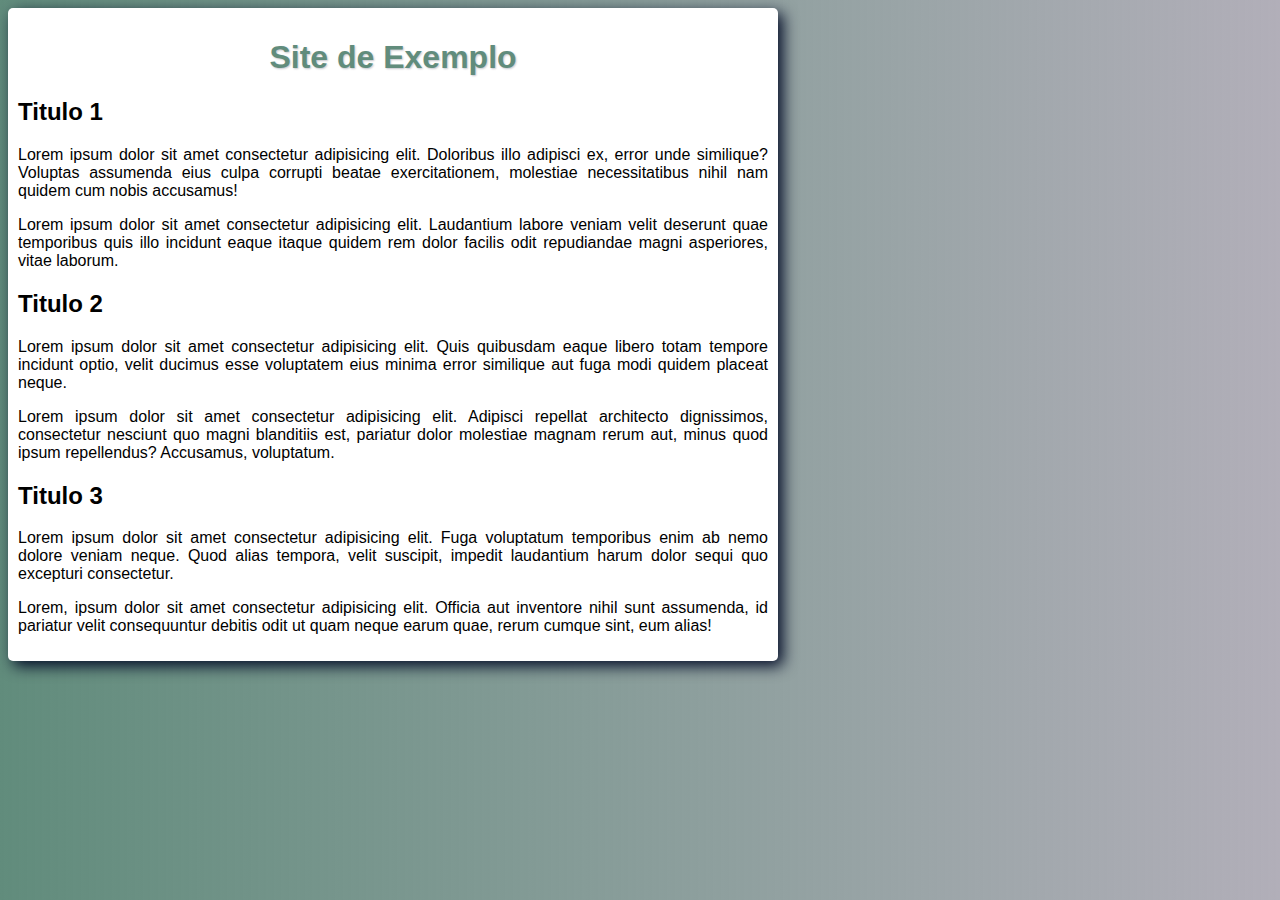
<file: aula17, site exemplo/index.html>
<!DOCTYPE html>
<html lang="pt-br">
<head>
    <meta charset="UTF-8">
    <meta name="viewport" content="width=device-width, initial-scale=1.0">
    <title>Site de exemplo</title>
    <link rel="stylesheet" href="style.css">
</head>
<body>
    <main>
        <h1>Site de Exemplo</h1>
        <h2>Titulo 1</h2>
        <p>Lorem ipsum dolor sit amet consectetur adipisicing elit. Doloribus illo adipisci ex, error unde similique? Voluptas assumenda eius culpa corrupti beatae exercitationem, molestiae necessitatibus nihil nam quidem cum nobis accusamus!</p>
        <p>Lorem ipsum dolor sit amet consectetur adipisicing elit. Laudantium labore veniam velit deserunt quae temporibus quis illo incidunt eaque itaque quidem rem dolor facilis odit repudiandae magni asperiores, vitae laborum.</p>
        <h2>Titulo 2</h2>
        <p>Lorem ipsum dolor sit amet consectetur adipisicing elit. Quis quibusdam eaque libero totam tempore incidunt optio, velit ducimus esse voluptatem eius minima error similique aut fuga modi quidem placeat neque.</p>
        <p>Lorem ipsum dolor sit amet consectetur adipisicing elit. Adipisci repellat architecto dignissimos, consectetur nesciunt quo magni blanditiis est, pariatur dolor molestiae magnam rerum aut, minus quod ipsum repellendus? Accusamus, voluptatum.</p>
        <h2>Titulo 3</h2>
        <p>Lorem ipsum dolor sit amet consectetur adipisicing elit. Fuga voluptatum temporibus enim ab nemo dolore veniam neque. Quod alias tempora, velit suscipit, impedit laudantium harum dolor sequi quo excepturi consectetur.</p>
        <p>Lorem, ipsum dolor sit amet consectetur adipisicing elit. Officia aut inventore nihil sunt assumenda, id pariatur velit consequuntur debitis odit ut quam neque earum quae, rerum cumque sint, eum alias!</p>
    </main>
</body>
</html>
</file>
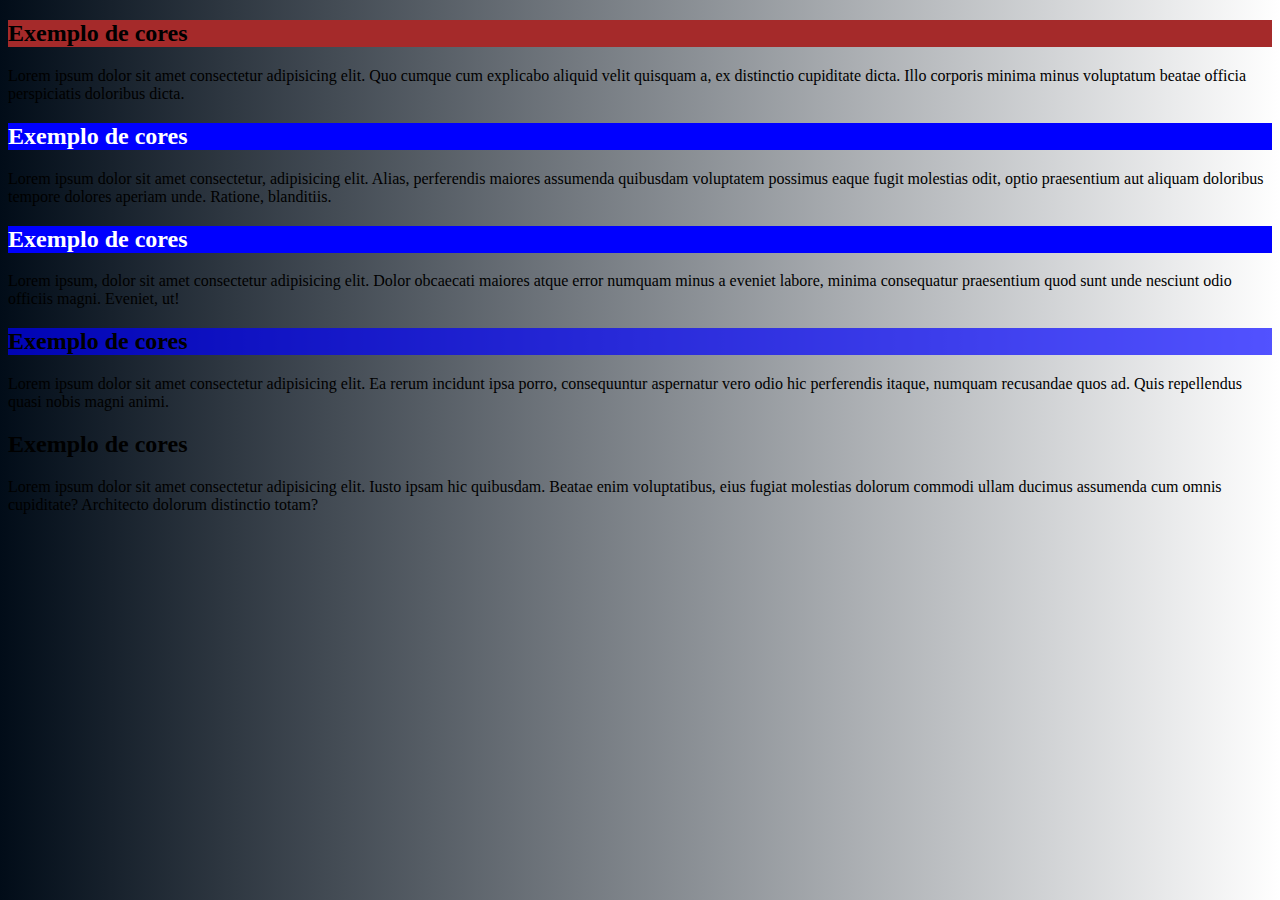
<file: aula16, cores em css/cor01.html>
<!DOCTYPE html>
<html lang="pt-br">
<head>
    <meta charset="UTF-8">
    <meta name="viewport" content="width=device-width, initial-scale=1.0">
    <title>Cores em CSS</title>
</head>
<body>
    <!--REPRESENTACAO POR NOMES-->
    <h2 style="background-color: brown;">Exemplo de cores</h2>
    <p>Lorem ipsum dolor sit amet consectetur adipisicing elit. Quo cumque cum explicabo aliquid velit quisquam a, ex distinctio cupiditate dicta. Illo corporis minima minus voluptatum beatae officia perspiciatis doloribus dicta.</p>
    <!--REPRESENTACAO POR CODIGOS HEXADECIMAIS-->
    <h2 style="background-color: #0000ff; color:#ffffff">Exemplo de cores</h2>
    <p>Lorem ipsum dolor sit amet consectetur, adipisicing elit. Alias, perferendis maiores assumenda quibusdam voluptatem possimus eaque fugit molestias odit, optio praesentium aut aliquam doloribus tempore dolores aperiam unde. Ratione, blanditiis.</p>
    <!--REPRESENTACAO POR RGB-->
    <h2 style="background-color: rgb(0, 0, 255); color: rgb(255, 255, 255);">Exemplo de cores</h2>
    <p>Lorem ipsum, dolor sit amet consectetur adipisicing elit. Dolor obcaecati maiores atque error numquam minus a eveniet labore, minima consequatur praesentium quod sunt unde nesciunt odio officiis magni. Eveniet, ut!</p>
    <!--REPRESENTACAO POR HSL(Hue),(Saturation),(Lightness)-->
    <h2 style="background-color: hsla(240, 100%, 50%, 0.678);">Exemplo de cores</h2>
    <p>Lorem ipsum dolor sit amet consectetur adipisicing elit. Ea rerum incidunt ipsa porro, consequuntur aspernatur vero odio hic perferendis itaque, numquam recusandae quos ad. Quis repellendus quasi nobis magni animi.</p>
    <!--FAZENDO DEGRADE(CORES EM GRADIENTE NO BACKGROUND DA PAGINA)-->
    <h2>Exemplo de cores</h2>
<!--USANDO A TAG BACKGROUND-IMAGE:LINEAR-GRADIENT, PODEMOS FAZER CORES DEGRADE NO BACKGROUND DA PAGINA, E A TAG BACKGROUND-ATTACHMENT: FIXED, EH PARA FIXAR O GRADIENTE NO SITE INTEIRO-->
    <style>
        * {
            max-height: 100%;
        }
        body {
            background-image:linear-gradient(90deg, rgb(1, 12, 24), rgb(255, 255, 255));
            background-attachment: fixed;
        }

        
    </style>
    <p>Lorem ipsum dolor sit amet consectetur adipisicing elit. Iusto ipsam hic quibusdam. Beatae enim voluptatibus, eius fugiat molestias dolorum commodi ullam ducimus assumenda cum omnis cupiditate? Architecto dolorum distinctio totam?</p>
</body>
</html>
</file>
<file: aula17, site exemplo/style.css>
@charset "UTF-8";

* {
    font-family: Arial, Helvetica, sans-serif;
    max-height: 100%;
    
}
p {
    text-align: justify;
}
body {
    background-image: linear-gradient(90deg,#618C7C,rgba(33, 25, 54, 0.349));
    background-attachment: scroll;
}
main {
    background-color: white;
    width: 750px;
    padding: 10px;
    margin: left;
    border-radius: 5px;
    box-shadow: 5px 5px 15px #010A26;
}
h1 {
    color: #618C7C;
    text-align: center;
    text-shadow: 1px 1px 2px #010a263b;
}
</file>
